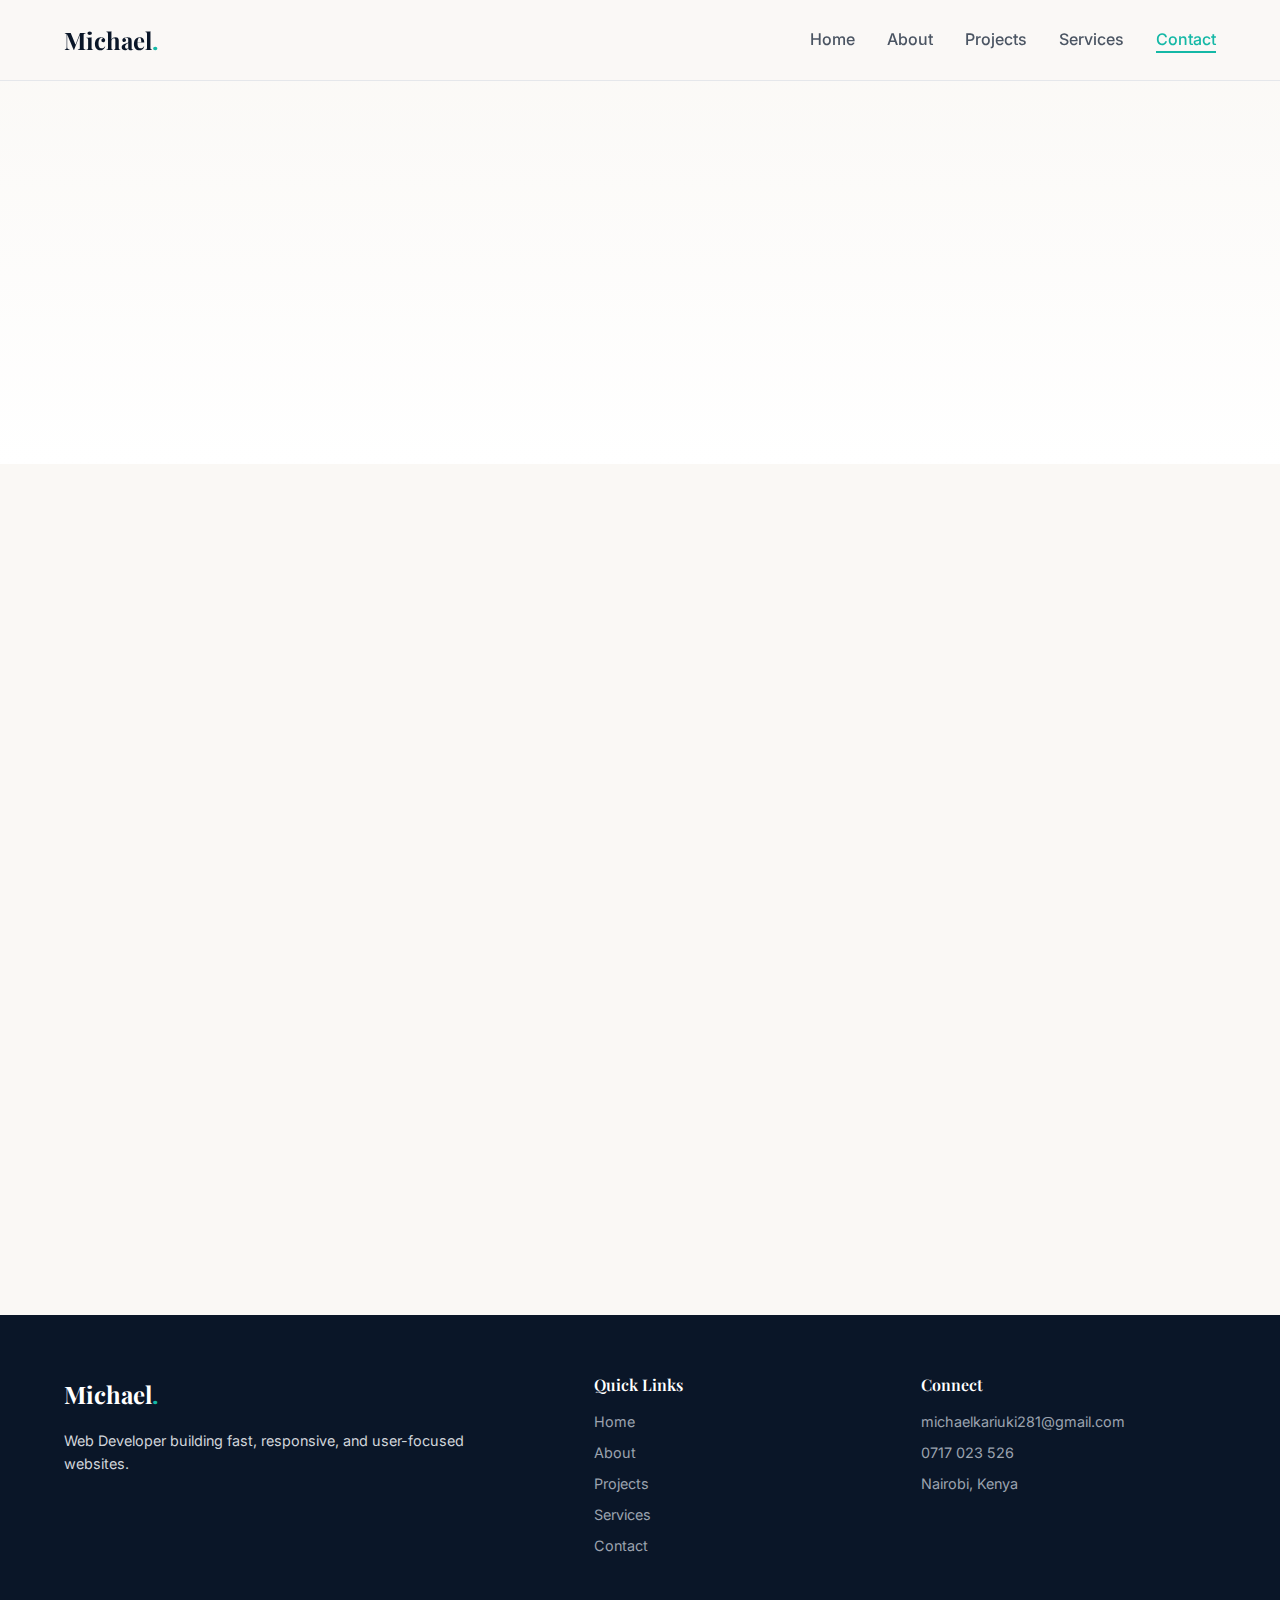
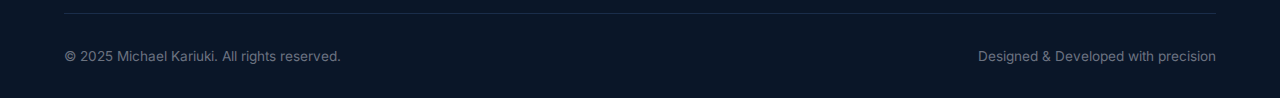
<file: standalone/contact.html>
<!DOCTYPE html>
<html lang="en">
<head>
    <meta charset="UTF-8">
    <meta name="viewport" content="width=device-width, initial-scale=1.0">
    <title>Contact - Michael Kariuki | Hire a Web Developer</title>
    <meta name="description" content="Get in touch with Michael Kariuki for web development projects. Available for freelance work and collaborations.">
    <link rel="stylesheet" href="css/style.css">
    <link rel="preconnect" href="https://fonts.googleapis.com">
    <link rel="preconnect" href="https://fonts.gstatic.com" crossorigin>
    <link href="https://fonts.googleapis.com/css2?family=Inter:wght@300;400;500;600;700&family=Playfair+Display:wght@400;500;600;700&display=swap" rel="stylesheet">
</head>
<body>
    <!-- Header -->
    <header class="header">
        <div class="container">
            <a href="index.html" class="logo">
                <span class="logo-text">Michael<span class="logo-accent">.</span></span>
            </a>
            <nav class="nav" id="nav">
                <ul class="nav-list">
                    <li><a href="index.html" class="nav-link">Home</a></li>
                    <li><a href="about.html" class="nav-link">About</a></li>
                    <li><a href="projects.html" class="nav-link">Projects</a></li>
                    <li><a href="services.html" class="nav-link">Services</a></li>
                    <li><a href="contact.html" class="nav-link active">Contact</a></li>
                </ul>
            </nav>
            <button class="nav-toggle" id="navToggle" aria-label="Toggle navigation">
                <span class="hamburger"></span>
            </button>
        </div>
    </header>

    <!-- Hero Section -->
    <section class="page-hero">
        <div class="container">
            <span class="section-label animate-fade-up">Contact</span>
            <h1 class="page-title animate-fade-up delay-1">Let's Work<br><span class="text-gradient">Together</span></h1>
            <p class="page-subtitle animate-fade-up delay-2">Have a project in mind? I'd love to hear about it. Send me a message and let's create something amazing together.</p>
        </div>
    </section>

    <!-- Contact Section -->
    <section class="section contact-section">
        <div class="container">
            <div class="contact-grid">
                <!-- Contact Info -->
                <div class="contact-info animate-fade-up">
                    <h2 class="contact-heading">Get in Touch</h2>
                    <p class="contact-text">I'm currently available for freelance projects. If you have a project that needs coding, I'm your guy.</p>
                    
                    <div class="contact-methods">
                        <div class="contact-method">
                            <div class="contact-method-icon">
                                <svg viewBox="0 0 24 24" fill="none" stroke="currentColor" stroke-width="2">
                                    <path d="M4 4h16c1.1 0 2 .9 2 2v12c0 1.1-.9 2-2 2H4c-1.1 0-2-.9-2-2V6c0-1.1.9-2 2-2z"/>
                                    <polyline points="22,6 12,13 2,6"/>
                                </svg>
                            </div>
                            <div class="contact-method-content">
                                <h3>Email</h3>
                                <a href="mailto:michaelkariuki281@gmail.com">michaelkariuki281@gmail.com</a>
                            </div>
                        </div>
                        
                        <div class="contact-method">
                            <div class="contact-method-icon">
                                <svg viewBox="0 0 24 24" fill="none" stroke="currentColor" stroke-width="2">
                                    <path d="M22 16.92v3a2 2 0 0 1-2.18 2 19.79 19.79 0 0 1-8.63-3.07 19.5 19.5 0 0 1-6-6 19.79 19.79 0 0 1-3.07-8.67A2 2 0 0 1 4.11 2h3a2 2 0 0 1 2 1.72 12.84 12.84 0 0 0 .7 2.81 2 2 0 0 1-.45 2.11L8.09 9.91a16 16 0 0 0 6 6l1.27-1.27a2 2 0 0 1 2.11-.45 12.84 12.84 0 0 0 2.81.7A2 2 0 0 1 22 16.92z"/>
                                </svg>
                            </div>
                            <div class="contact-method-content">
                                <h3>Phone</h3>
                                <a href="tel:+254717023526">0717 023 526</a>
                            </div>
                        </div>
                        
                        <div class="contact-method">
                            <div class="contact-method-icon">
                                <svg viewBox="0 0 24 24" fill="none" stroke="currentColor" stroke-width="2">
                                    <path d="M21 10c0 7-9 13-9 13s-9-6-9-13a9 9 0 0 1 18 0z"/>
                                    <circle cx="12" cy="10" r="3"/>
                                </svg>
                            </div>
                            <div class="contact-method-content">
                                <h3>Location</h3>
                                <p>Nairobi, Kenya</p>
                            </div>
                        </div>
                    </div>

                    <div class="contact-social">
                        <h3>Follow Me</h3>
                        <div class="social-links">
                            <a href="https://www.linkedin.com/in/michael-kariuki" class="social-link" target="_blank" rel="noopener noreferrer" aria-label="LinkedIn">
                                <svg viewBox="0 0 24 24" fill="currentColor"><path d="M20.447 20.452h-3.554v-5.569c0-1.328-.027-3.037-1.852-3.037-1.853 0-2.136 1.445-2.136 2.939v5.667H9.351V9h3.414v1.561h.046c.477-.9 1.637-1.85 3.37-1.85 3.601 0 4.267 2.37 4.267 5.455v6.286zM5.337 7.433c-1.144 0-2.063-.926-2.063-2.065 0-1.138.92-2.063 2.063-2.063 1.14 0 2.064.925 2.064 2.063 0 1.139-.925 2.065-2.064 2.065zm1.782 13.019H3.555V9h3.564v11.452zM22.225 0H1.771C.792 0 0 .774 0 1.729v20.542C0 23.227.792 24 1.771 24h20.451C23.2 24 24 23.227 24 22.271V1.729C24 .774 23.2 0 22.222 0h.003z"/></svg>
                            </a>
                            <a href="https://www.facebook.com/unk.wn.ne.ke?mibextid=rS40aB7S9Ucbxw6v" class="social-link" target="_blank" rel="noopener noreferrer" aria-label="Facebook">
                                <svg viewBox="0 0 24 24" fill="currentColor"><path d="M24 12.073c0-6.627-5.373-12-12-12s-12 5.373-12 12c0 5.99 4.388 10.954 10.125 11.854v-8.385H7.078v-3.47h3.047V9.43c0-3.007 1.792-4.669 4.533-4.669 1.312 0 2.686.235 2.686.235v2.953H15.83c-1.491 0-1.956.925-1.956 1.874v2.25h3.328l-.532 3.47h-2.796v8.385C19.612 23.027 24 18.062 24 12.073z"/></svg>
                            </a>
                            <a href="https://wa.me/254717023526" class="social-link" target="_blank" rel="noopener noreferrer" aria-label="WhatsApp">
                                <svg viewBox="0 0 24 24" fill="currentColor"><path d="M17.472 14.382c-.297-.149-1.758-.867-2.03-.967-.273-.099-.471-.148-.67.15-.197.297-.767.966-.94 1.164-.173.199-.347.223-.644.075-.297-.15-1.255-.463-2.39-1.475-.883-.788-1.48-1.761-1.653-2.059-.173-.297-.018-.458.13-.606.134-.133.298-.347.446-.52.149-.174.198-.298.298-.497.099-.198.05-.371-.025-.52-.075-.149-.669-1.612-.916-2.207-.242-.579-.487-.5-.669-.51-.173-.008-.371-.01-.57-.01-.198 0-.52.074-.792.372-.272.297-1.04 1.016-1.04 2.479 0 1.462 1.065 2.875 1.213 3.074.149.198 2.096 3.2 5.077 4.487.709.306 1.262.489 1.694.625.712.227 1.36.195 1.871.118.571-.085 1.758-.719 2.006-1.413.248-.694.248-1.289.173-1.413-.074-.124-.272-.198-.57-.347m-5.421 7.403h-.004a9.87 9.87 0 01-5.031-1.378l-.361-.214-3.741.982.998-3.648-.235-.374a9.86 9.86 0 01-1.51-5.26c.001-5.45 4.436-9.884 9.888-9.884 2.64 0 5.122 1.03 6.988 2.898a9.825 9.825 0 012.893 6.994c-.003 5.45-4.437 9.884-9.885 9.884m8.413-18.297A11.815 11.815 0 0012.05 0C5.495 0 .16 5.335.157 11.892c0 2.096.547 4.142 1.588 5.945L.057 24l6.305-1.654a11.882 11.882 0 005.683 1.448h.005c6.554 0 11.89-5.335 11.893-11.893a11.821 11.821 0 00-3.48-8.413z"/></svg>
                            </a>
                        </div>
                    </div>
                </div>

                <!-- Contact Form -->
                <div class="contact-form-wrapper animate-fade-up delay-1">
                    <h3 class="form-title">Send a Message</h3>
                    <form id="contactForm" class="contact-form">
                        <div class="form-row">
                            <div class="form-group">
                                <label for="name">Full Name</label>
                                <input type="text" id="name" name="name" required placeholder="John Doe">
                            </div>
                            <div class="form-group">
                                <label for="email">Email Address</label>
                                <input type="email" id="email" name="email" required placeholder="john@example.com">
                            </div>
                        </div>
                        <div class="form-group">
                            <label for="subject">Subject</label>
                            <input type="text" id="subject" name="subject" required placeholder="Project Inquiry">
                        </div>
                        <div class="form-group">
                            <label for="message">Message</label>
                            <textarea id="message" name="message" rows="6" required placeholder="Tell me about your project..." minlength="10"></textarea>
                            <p class="form-hint">Minimum 10 characters.</p>
                        </div>
                        <div class="form-buttons">
                            <button type="submit" class="btn btn-primary btn-full">
                                <svg class="btn-icon" viewBox="0 0 24 24" fill="none" stroke="currentColor" stroke-width="2">
                                    <line x1="22" y1="2" x2="11" y2="13"/>
                                    <polygon points="22 2 15 22 11 13 2 9 22 2"/>
                                </svg>
                                Send via Email
                            </button>
                            <button type="button" id="whatsappBtn" class="btn btn-whatsapp btn-full">
                                <svg class="btn-icon" viewBox="0 0 24 24" fill="currentColor"><path d="M17.472 14.382c-.297-.149-1.758-.867-2.03-.967-.273-.099-.471-.148-.67.15-.197.297-.767.966-.94 1.164-.173.199-.347.223-.644.075-.297-.15-1.255-.463-2.39-1.475-.883-.788-1.48-1.761-1.653-2.059-.173-.297-.018-.458.13-.606.134-.133.298-.347.446-.52.149-.174.198-.298.298-.497.099-.198.05-.371-.025-.52-.075-.149-.669-1.612-.916-2.207-.242-.579-.487-.5-.669-.51-.173-.008-.371-.01-.57-.01-.198 0-.52.074-.792.372-.272.297-1.04 1.016-1.04 2.479 0 1.462 1.065 2.875 1.213 3.074.149.198 2.096 3.2 5.077 4.487.709.306 1.262.489 1.694.625.712.227 1.36.195 1.871.118.571-.085 1.758-.719 2.006-1.413.248-.694.248-1.289.173-1.413-.074-.124-.272-.198-.57-.347m-5.421 7.403h-.004a9.87 9.87 0 01-5.031-1.378l-.361-.214-3.741.982.998-3.648-.235-.374a9.86 9.86 0 01-1.51-5.26c.001-5.45 4.436-9.884 9.888-9.884 2.64 0 5.122 1.03 6.988 2.898a9.825 9.825 0 012.893 6.994c-.003 5.45-4.437 9.884-9.885 9.884m8.413-18.297A11.815 11.815 0 0012.05 0C5.495 0 .16 5.335.157 11.892c0 2.096.547 4.142 1.588 5.945L.057 24l6.305-1.654a11.882 11.882 0 005.683 1.448h.005c6.554 0 11.89-5.335 11.893-11.893a11.821 11.821 0 00-3.48-8.413z"/></svg>
                                Send via WhatsApp
                            </button>
                        </div>
                    </form>
                </div>
            </div>
        </div>
    </section>

    <!-- Footer -->
    <footer class="footer">
        <div class="container">
            <div class="footer-content">
                <div class="footer-brand">
                    <a href="index.html" class="logo">
                        <span class="logo-text">Michael<span class="logo-accent">.</span></span>
                    </a>
                    <p class="footer-tagline">Web Developer building fast, responsive, and user-focused websites.</p>
                </div>
                <div class="footer-links">
                    <div class="footer-column">
                        <h4 class="footer-heading">Quick Links</h4>
                        <ul class="footer-nav">
                            <li><a href="index.html">Home</a></li>
                            <li><a href="about.html">About</a></li>
                            <li><a href="projects.html">Projects</a></li>
                            <li><a href="services.html">Services</a></li>
                            <li><a href="contact.html">Contact</a></li>
                        </ul>
                    </div>
                    <div class="footer-column">
                        <h4 class="footer-heading">Connect</h4>
                        <ul class="footer-nav">
                            <li><a href="mailto:michaelkariuki281@gmail.com">michaelkariuki281@gmail.com</a></li>
                            <li><a href="tel:+254717023526">0717 023 526</a></li>
                            <li>Nairobi, Kenya</li>
                        </ul>
                    </div>
                </div>
            </div>
            <div class="footer-bottom">
                <p>&copy; 2025 Michael Kariuki. All rights reserved.</p>
                <p>Designed & Developed with precision</p>
            </div>
        </div>
    </footer>

    <script src="js/script.js"></script>
</body>
</html>
</file>
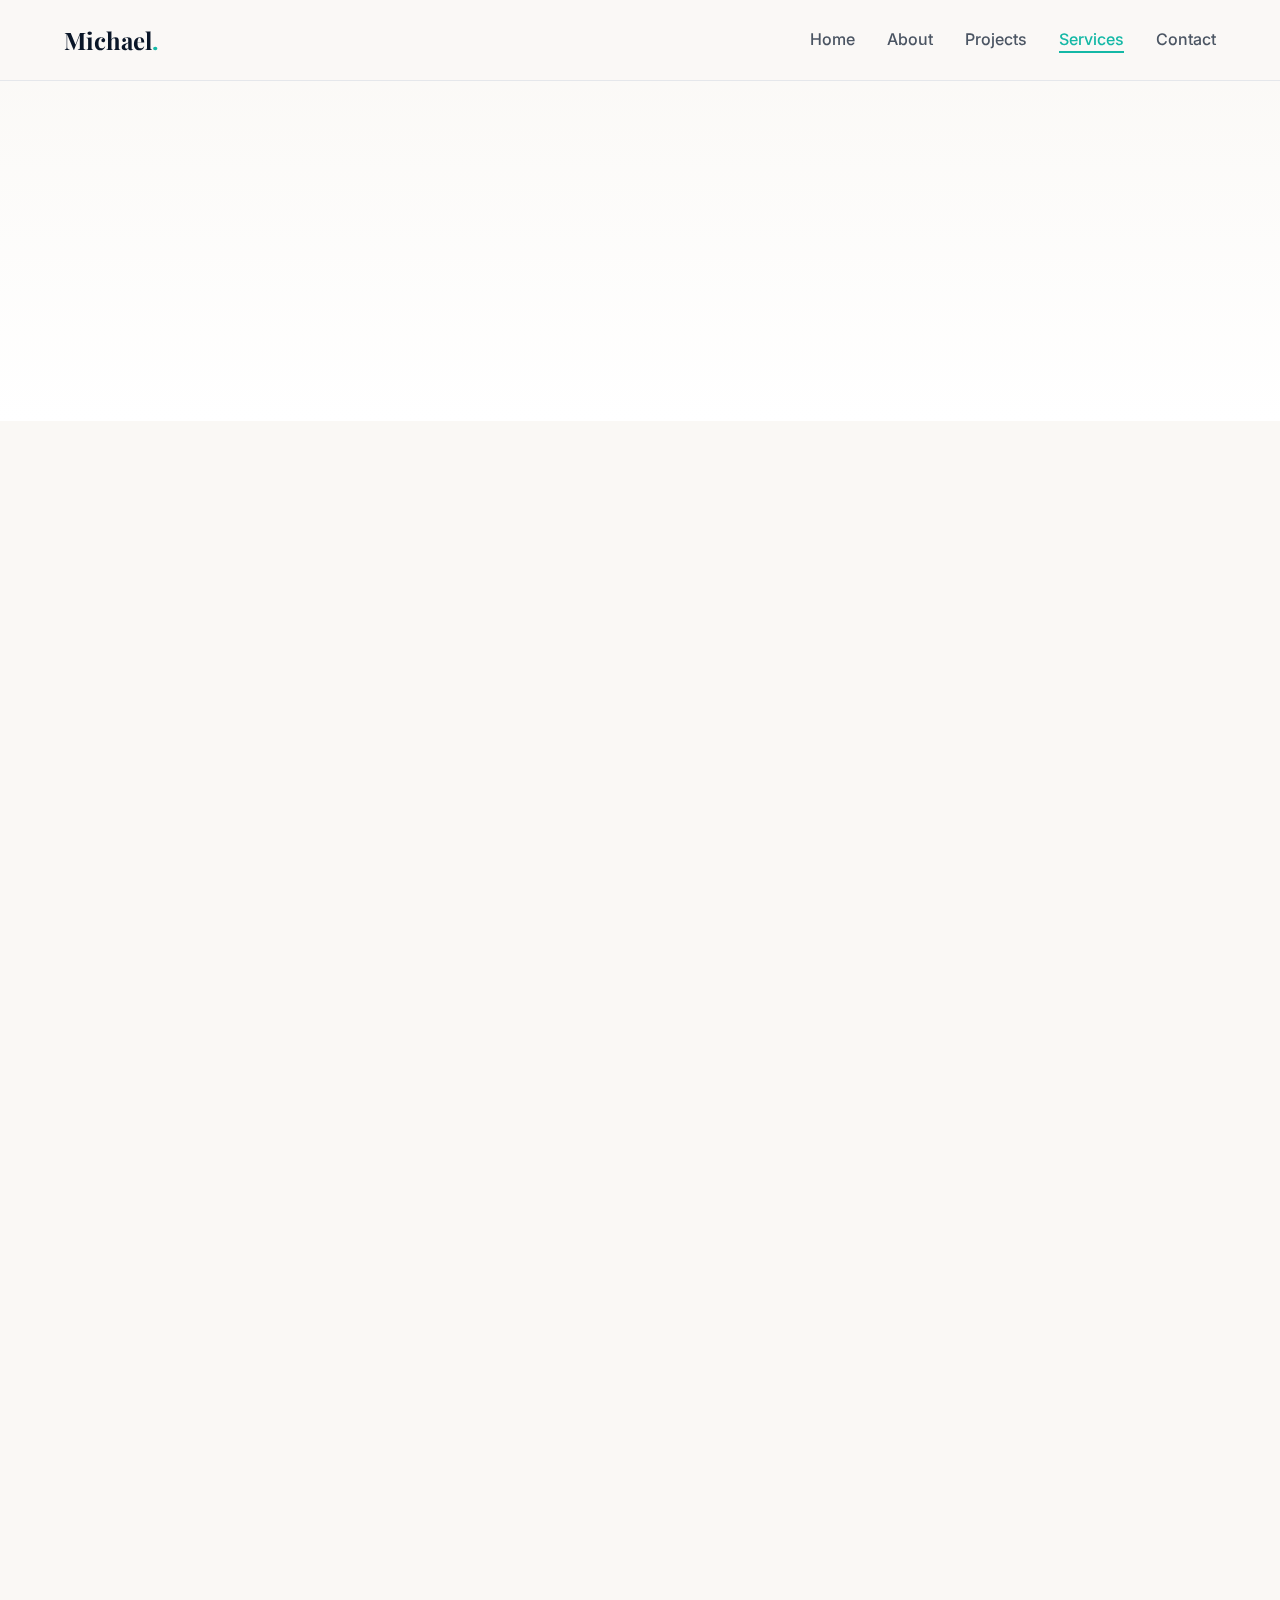
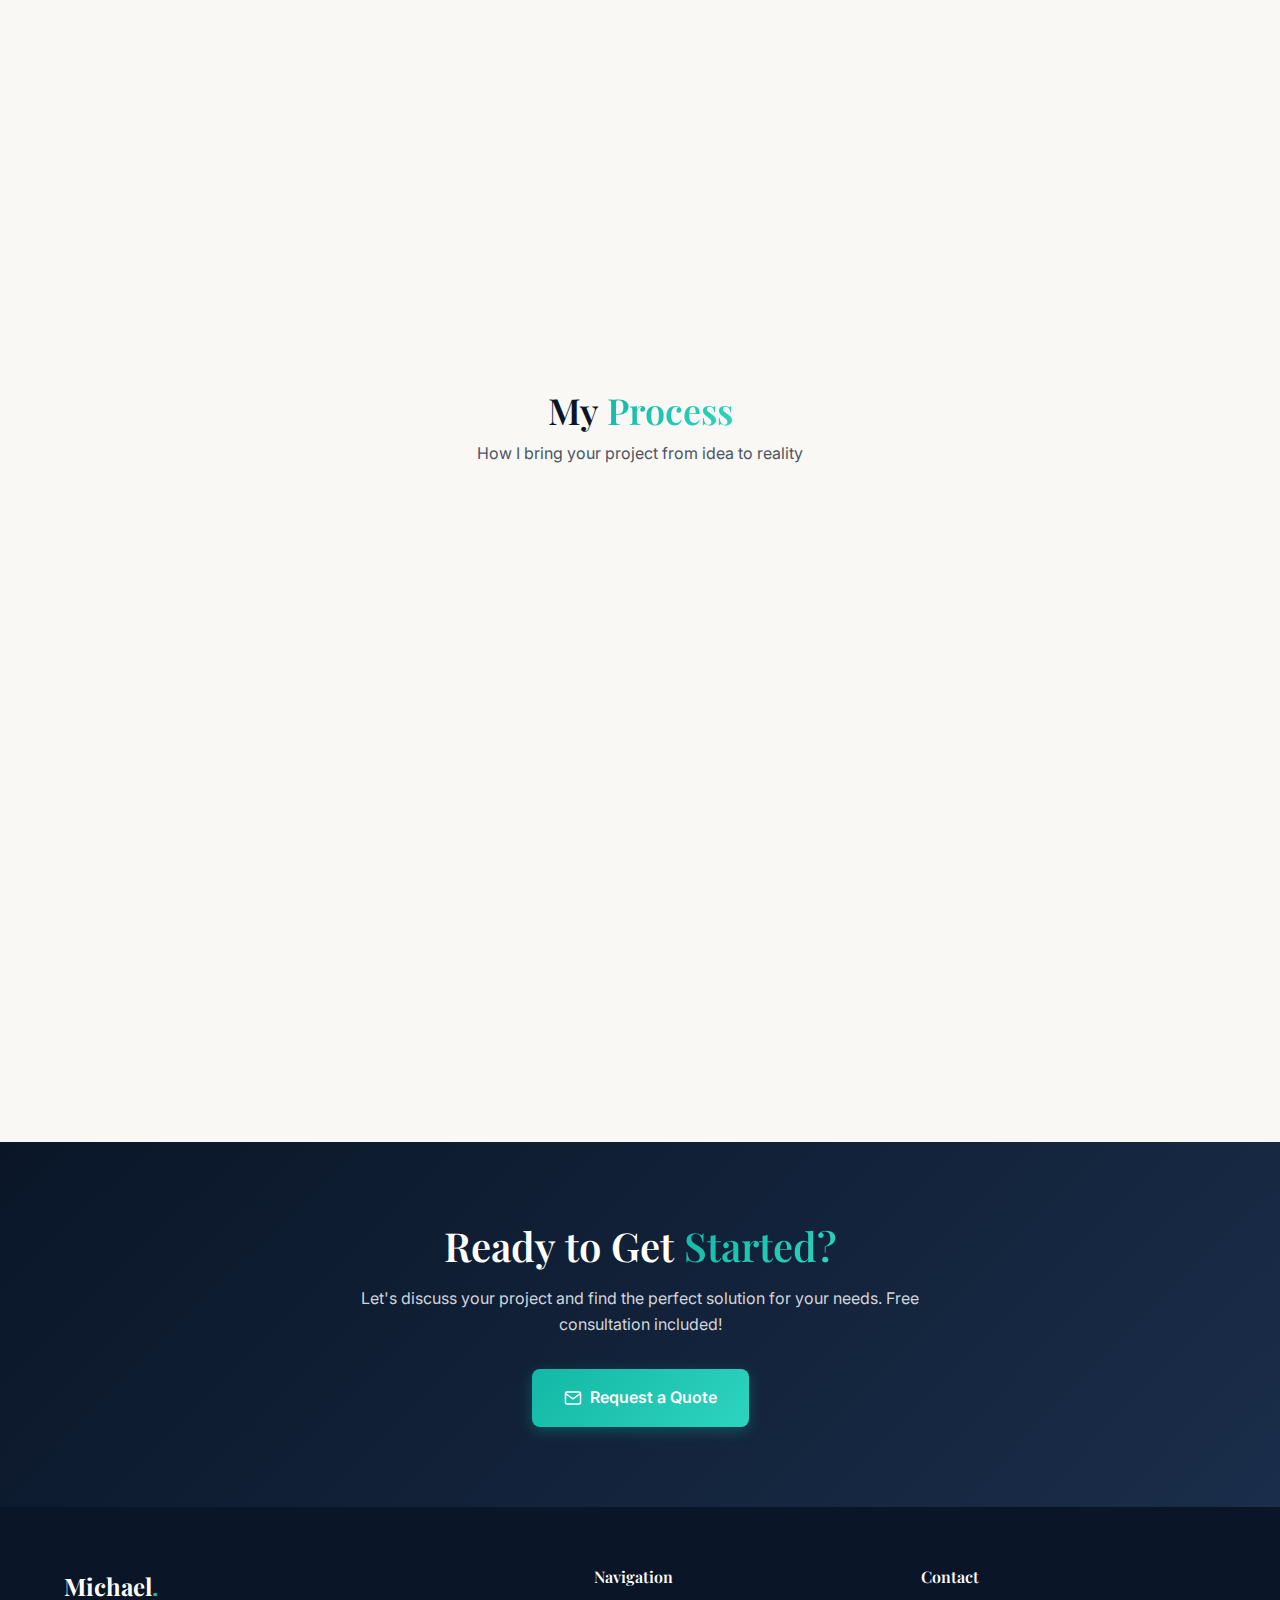
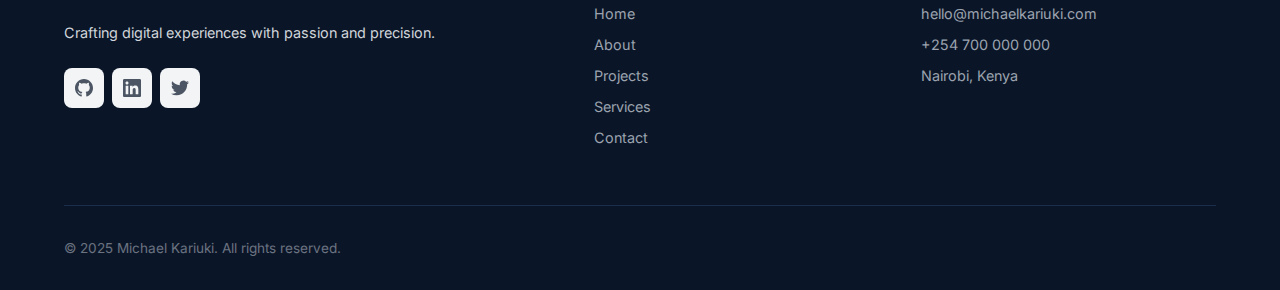
<file: standalone/services.html>
<!DOCTYPE html>
<html lang="en">
<head>
    <meta charset="UTF-8">
    <meta name="viewport" content="width=device-width, initial-scale=1.0">
    <title>Services | Michael Kariuki - Web Developer</title>
    <meta name="description" content="Professional web development services including custom websites, responsive design, and SEO optimization by Michael Kariuki.">
    <link rel="stylesheet" href="css/style.css">
    <link rel="preconnect" href="https://fonts.googleapis.com">
    <link rel="preconnect" href="https://fonts.gstatic.com" crossorigin>
    <link href="https://fonts.googleapis.com/css2?family=Inter:wght@300;400;500;600;700&family=Playfair+Display:wght@400;500;600;700&display=swap" rel="stylesheet">
</head>
<body>
    <!-- Header -->
    <header class="header">
        <div class="container">
            <a href="index.html" class="logo">
                <span class="logo-text">Michael<span class="logo-accent">.</span></span>
            </a>
            <nav class="nav" id="nav">
                <ul class="nav-list">
                    <li><a href="index.html" class="nav-link">Home</a></li>
                    <li><a href="about.html" class="nav-link">About</a></li>
                    <li><a href="projects.html" class="nav-link">Projects</a></li>
                    <li><a href="services.html" class="nav-link active">Services</a></li>
                    <li><a href="contact.html" class="nav-link">Contact</a></li>
                </ul>
            </nav>
            <button class="nav-toggle" id="navToggle" aria-label="Toggle navigation">
                <span class="hamburger"></span>
            </button>
        </div>
    </header>

    <!-- Hero Section -->
    <section class="page-hero">
        <div class="container">
            <h1 class="page-title animate-fade-up">My <span class="text-gradient">Services</span></h1>
            <p class="page-subtitle animate-fade-up delay-1">Professional web development solutions tailored to your needs</p>
            <a href="contact.html" class="btn btn-primary animate-fade-up delay-2">Get a Free Quote</a>
        </div>
    </section>

    <!-- Services Grid -->
    <section class="section services-section">
        <div class="container">
            <div class="services-detailed-grid">
                <!-- Service 1 -->
                <div class="service-detailed-card animate-fade-up">
                    <div class="service-card-header">
                        <div class="service-icon-large">
                            <svg viewBox="0 0 24 24" fill="none" stroke="currentColor" stroke-width="2">
                                <rect x="2" y="3" width="20" height="14" rx="2" ry="2"/>
                                <line x1="8" y1="21" x2="16" y2="21"/>
                                <line x1="12" y1="17" x2="12" y2="21"/>
                            </svg>
                        </div>
                        <h3 class="service-card-title">Custom Website Development</h3>
                        <p class="service-card-price">From <span>Ks 50,000</span></p>
                    </div>
                    <p class="service-card-description">Bespoke websites built from scratch to match your brand identity and business goals. Clean, semantic code that's easy to maintain.</p>
                    <ul class="service-features">
                        <li>
                            <svg viewBox="0 0 24 24" fill="none" stroke="currentColor" stroke-width="2"><polyline points="20 6 9 17 4 12"/></svg>
                            Custom design & development
                        </li>
                        <li>
                            <svg viewBox="0 0 24 24" fill="none" stroke="currentColor" stroke-width="2"><polyline points="20 6 9 17 4 12"/></svg>
                            Mobile-first approach
                        </li>
                        <li>
                            <svg viewBox="0 0 24 24" fill="none" stroke="currentColor" stroke-width="2"><polyline points="20 6 9 17 4 12"/></svg>
                            SEO optimized structure
                        </li>
                        <li>
                            <svg viewBox="0 0 24 24" fill="none" stroke="currentColor" stroke-width="2"><polyline points="20 6 9 17 4 12"/></svg>
                            Cross-browser compatibility
                        </li>
                        <li>
                            <svg viewBox="0 0 24 24" fill="none" stroke="currentColor" stroke-width="2"><polyline points="20 6 9 17 4 12"/></svg>
                            Fast loading speeds
                        </li>
                    </ul>
                    <a href="contact.html" class="btn btn-outline btn-full">Get Started</a>
                </div>

                <!-- Service 2 -->
                <div class="service-detailed-card animate-fade-up delay-1">
                    <div class="service-card-header">
                        <div class="service-icon-large">
                            <svg viewBox="0 0 24 24" fill="none" stroke="currentColor" stroke-width="2">
                                <rect x="5" y="2" width="14" height="20" rx="2" ry="2"/>
                                <line x1="12" y1="18" x2="12.01" y2="18"/>
                            </svg>
                        </div>
                        <h3 class="service-card-title">Responsive Web Design</h3>
                        <p class="service-card-price">From <span>Ks 30,000</span></p>
                    </div>
                    <p class="service-card-description">Transform existing websites into fully responsive experiences that work flawlessly on all devices and screen sizes.</p>
                    <ul class="service-features">
                        <li>
                            <svg viewBox="0 0 24 24" fill="none" stroke="currentColor" stroke-width="2"><polyline points="20 6 9 17 4 12"/></svg>
                            Mobile-first design
                        </li>
                        <li>
                            <svg viewBox="0 0 24 24" fill="none" stroke="currentColor" stroke-width="2"><polyline points="20 6 9 17 4 12"/></svg>
                            Tablet optimization
                        </li>
                        <li>
                            <svg viewBox="0 0 24 24" fill="none" stroke="currentColor" stroke-width="2"><polyline points="20 6 9 17 4 12"/></svg>
                            Flexible grid layouts
                        </li>
                        <li>
                            <svg viewBox="0 0 24 24" fill="none" stroke="currentColor" stroke-width="2"><polyline points="20 6 9 17 4 12"/></svg>
                            Touch-friendly navigation
                        </li>
                        <li>
                            <svg viewBox="0 0 24 24" fill="none" stroke="currentColor" stroke-width="2"><polyline points="20 6 9 17 4 12"/></svg>
                            Performance optimization
                        </li>
                    </ul>
                    <a href="contact.html" class="btn btn-outline btn-full">Get Started</a>
                </div>

                <!-- Service 3 -->
                <div class="service-detailed-card animate-fade-up delay-2">
                    <div class="service-card-header">
                        <div class="service-icon-large">
                            <svg viewBox="0 0 24 24" fill="none" stroke="currentColor" stroke-width="2">
                                <circle cx="12" cy="12" r="10"/>
                                <line x1="2" y1="12" x2="22" y2="12"/>
                                <path d="M12 2a15.3 15.3 0 0 1 4 10 15.3 15.3 0 0 1-4 10 15.3 15.3 0 0 1-4-10 15.3 15.3 0 0 1 4-10z"/>
                            </svg>
                        </div>
                        <h3 class="service-card-title">SEO Optimization</h3>
                        <p class="service-card-price">From <span>Ks 20,000</span></p>
                    </div>
                    <p class="service-card-description">Improve your website's visibility in search engines with technical SEO, content optimization, and performance enhancements.</p>
                    <ul class="service-features">
                        <li>
                            <svg viewBox="0 0 24 24" fill="none" stroke="currentColor" stroke-width="2"><polyline points="20 6 9 17 4 12"/></svg>
                            Technical SEO audit
                        </li>
                        <li>
                            <svg viewBox="0 0 24 24" fill="none" stroke="currentColor" stroke-width="2"><polyline points="20 6 9 17 4 12"/></svg>
                            Meta tags optimization
                        </li>
                        <li>
                            <svg viewBox="0 0 24 24" fill="none" stroke="currentColor" stroke-width="2"><polyline points="20 6 9 17 4 12"/></svg>
                            Page speed improvement
                        </li>
                        <li>
                            <svg viewBox="0 0 24 24" fill="none" stroke="currentColor" stroke-width="2"><polyline points="20 6 9 17 4 12"/></svg>
                            Schema markup
                        </li>
                        <li>
                            <svg viewBox="0 0 24 24" fill="none" stroke="currentColor" stroke-width="2"><polyline points="20 6 9 17 4 12"/></svg>
                            Analytics setup
                        </li>
                    </ul>
                    <a href="contact.html" class="btn btn-outline btn-full">Get Started</a>
                </div>

                <!-- Service 4 -->
                <div class="service-detailed-card animate-fade-up delay-3">
                    <div class="service-card-header">
                        <div class="service-icon-large">
                            <svg viewBox="0 0 24 24" fill="none" stroke="currentColor" stroke-width="2">
                                <path d="M14.7 6.3a1 1 0 0 0 0 1.4l1.6 1.6a1 1 0 0 0 1.4 0l3.77-3.77a6 6 0 0 1-7.94 7.94l-6.91 6.91a2.12 2.12 0 0 1-3-3l6.91-6.91a6 6 0 0 1 7.94-7.94l-3.76 3.76z"/>
                            </svg>
                        </div>
                        <h3 class="service-card-title">Website Maintenance</h3>
                        <p class="service-card-price">From <span>Ks 10,000/mo</span></p>
                    </div>
                    <p class="service-card-description">Keep your website running smoothly with regular updates, security patches, backups, and performance monitoring.</p>
                    <ul class="service-features">
                        <li>
                            <svg viewBox="0 0 24 24" fill="none" stroke="currentColor" stroke-width="2"><polyline points="20 6 9 17 4 12"/></svg>
                            Regular backups
                        </li>
                        <li>
                            <svg viewBox="0 0 24 24" fill="none" stroke="currentColor" stroke-width="2"><polyline points="20 6 9 17 4 12"/></svg>
                            Security monitoring
                        </li>
                        <li>
                            <svg viewBox="0 0 24 24" fill="none" stroke="currentColor" stroke-width="2"><polyline points="20 6 9 17 4 12"/></svg>
                            Content updates
                        </li>
                        <li>
                            <svg viewBox="0 0 24 24" fill="none" stroke="currentColor" stroke-width="2"><polyline points="20 6 9 17 4 12"/></svg>
                            Bug fixes
                        </li>
                        <li>
                            <svg viewBox="0 0 24 24" fill="none" stroke="currentColor" stroke-width="2"><polyline points="20 6 9 17 4 12"/></svg>
                            Performance reports
                        </li>
                    </ul>
                    <a href="contact.html" class="btn btn-outline btn-full">Get Started</a>
                </div>

                <!-- Service 5 -->
                <div class="service-detailed-card animate-fade-up delay-4">
                    <div class="service-card-header">
                        <div class="service-icon-large">
                            <svg viewBox="0 0 24 24" fill="none" stroke="currentColor" stroke-width="2">
                                <polygon points="12 2 2 7 12 12 22 7 12 2"/>
                                <polyline points="2 17 12 22 22 17"/>
                                <polyline points="2 12 12 17 22 12"/>
                            </svg>
                        </div>
                        <h3 class="service-card-title">Landing Page Design</h3>
                        <p class="service-card-price">From <span>Ks 25,000</span></p>
                    </div>
                    <p class="service-card-description">High-converting landing pages designed to capture leads and drive action with compelling copy and strategic layouts.</p>
                    <ul class="service-features">
                        <li>
                            <svg viewBox="0 0 24 24" fill="none" stroke="currentColor" stroke-width="2"><polyline points="20 6 9 17 4 12"/></svg>
                            Conversion-focused design
                        </li>
                        <li>
                            <svg viewBox="0 0 24 24" fill="none" stroke="currentColor" stroke-width="2"><polyline points="20 6 9 17 4 12"/></svg>
                            A/B testing ready
                        </li>
                        <li>
                            <svg viewBox="0 0 24 24" fill="none" stroke="currentColor" stroke-width="2"><polyline points="20 6 9 17 4 12"/></svg>
                            Lead capture forms
                        </li>
                        <li>
                            <svg viewBox="0 0 24 24" fill="none" stroke="currentColor" stroke-width="2"><polyline points="20 6 9 17 4 12"/></svg>
                            Analytics integration
                        </li>
                        <li>
                            <svg viewBox="0 0 24 24" fill="none" stroke="currentColor" stroke-width="2"><polyline points="20 6 9 17 4 12"/></svg>
                            Mobile optimized
                        </li>
                    </ul>
                    <a href="contact.html" class="btn btn-outline btn-full">Get Started</a>
                </div>

                <!-- Service 6 -->
                <div class="service-detailed-card animate-fade-up delay-5">
                    <div class="service-card-header">
                        <div class="service-icon-large">
                            <svg viewBox="0 0 24 24" fill="none" stroke="currentColor" stroke-width="2">
                                <path d="M21 16V8a2 2 0 0 0-1-1.73l-7-4a2 2 0 0 0-2 0l-7 4A2 2 0 0 0 3 8v8a2 2 0 0 0 1 1.73l7 4a2 2 0 0 0 2 0l7-4A2 2 0 0 0 21 16z"/>
                                <polyline points="3.27 6.96 12 12.01 20.73 6.96"/>
                                <line x1="12" y1="22.08" x2="12" y2="12"/>
                            </svg>
                        </div>
                        <h3 class="service-card-title">E-commerce Solutions</h3>
                        <p class="service-card-price">From <span>Ks 80,000</span></p>
                    </div>
                    <p class="service-card-description">Complete online store solutions with product catalogs, shopping carts, and secure payment gateway integration.</p>
                    <ul class="service-features">
                        <li>
                            <svg viewBox="0 0 24 24" fill="none" stroke="currentColor" stroke-width="2"><polyline points="20 6 9 17 4 12"/></svg>
                            Product catalog
                        </li>
                        <li>
                            <svg viewBox="0 0 24 24" fill="none" stroke="currentColor" stroke-width="2"><polyline points="20 6 9 17 4 12"/></svg>
                            Shopping cart
                        </li>
                        <li>
                            <svg viewBox="0 0 24 24" fill="none" stroke="currentColor" stroke-width="2"><polyline points="20 6 9 17 4 12"/></svg>
                            Payment integration
                        </li>
                        <li>
                            <svg viewBox="0 0 24 24" fill="none" stroke="currentColor" stroke-width="2"><polyline points="20 6 9 17 4 12"/></svg>
                            Order management
                        </li>
                        <li>
                            <svg viewBox="0 0 24 24" fill="none" stroke="currentColor" stroke-width="2"><polyline points="20 6 9 17 4 12"/></svg>
                            Inventory tracking
                        </li>
                    </ul>
                    <a href="contact.html" class="btn btn-outline btn-full">Get Started</a>
                </div>
            </div>
        </div>
    </section>

    <!-- Process Section -->
    <section class="section process-section">
        <div class="container">
            <div class="section-header centered">
                <h2 class="section-title">My <span class="text-gradient">Process</span></h2>
                <p class="section-subtitle">How I bring your project from idea to reality</p>
            </div>
            <div class="process-grid">
                <div class="process-step animate-fade-up">
                    <div class="process-number">01</div>
                    <h3 class="process-title">Discovery</h3>
                    <p class="process-description">We discuss your goals, target audience, and vision for the project. I ask questions to fully understand your needs.</p>
                </div>
                <div class="process-step animate-fade-up delay-1">
                    <div class="process-number">02</div>
                    <h3 class="process-title">Planning</h3>
                    <p class="process-description">I create a detailed project plan including sitemap, wireframes, and timeline. You'll know exactly what to expect.</p>
                </div>
                <div class="process-step animate-fade-up delay-2">
                    <div class="process-number">03</div>
                    <h3 class="process-title">Design</h3>
                    <p class="process-description">I craft beautiful mockups that reflect your brand. We iterate until you're completely satisfied with the design.</p>
                </div>
                <div class="process-step animate-fade-up delay-3">
                    <div class="process-number">04</div>
                    <h3 class="process-title">Development</h3>
                    <p class="process-description">I build your website with clean, efficient code. Regular updates keep you informed of progress throughout.</p>
                </div>
                <div class="process-step animate-fade-up delay-4">
                    <div class="process-number">05</div>
                    <h3 class="process-title">Testing</h3>
                    <p class="process-description">Rigorous testing across devices and browsers ensures everything works perfectly before launch.</p>
                </div>
                <div class="process-step animate-fade-up delay-5">
                    <div class="process-number">06</div>
                    <h3 class="process-title">Launch</h3>
                    <p class="process-description">Your website goes live! I provide training and documentation so you can manage your new site with confidence.</p>
                </div>
            </div>
        </div>
    </section>

    <!-- CTA Section -->
    <section class="section cta-section">
        <div class="container">
            <div class="cta-content">
                <h2 class="cta-title">Ready to Get <span class="text-gradient">Started?</span></h2>
                <p class="cta-text">Let's discuss your project and find the perfect solution for your needs. Free consultation included!</p>
                <div class="cta-buttons">
                    <a href="contact.html" class="btn btn-primary btn-lg">
                        <svg class="btn-icon" viewBox="0 0 24 24" fill="none" stroke="currentColor" stroke-width="2">
                            <path d="M4 4h16c1.1 0 2 .9 2 2v12c0 1.1-.9 2-2 2H4c-1.1 0-2-.9-2-2V6c0-1.1.9-2 2-2z"/>
                            <polyline points="22,6 12,13 2,6"/>
                        </svg>
                        Request a Quote
                    </a>
                </div>
            </div>
        </div>
    </section>

    <!-- Footer -->
    <footer class="footer">
        <div class="container">
            <div class="footer-content">
                <div class="footer-brand">
                    <a href="index.html" class="logo">
                        <span class="logo-text">Michael<span class="logo-accent">.</span></span>
                    </a>
                    <p class="footer-tagline">Crafting digital experiences with passion and precision.</p>
                    <div class="social-links">
                        <a href="https://github.com/michaelkariuki" class="social-link" target="_blank" rel="noopener noreferrer" aria-label="GitHub">
                            <svg viewBox="0 0 24 24" fill="currentColor"><path d="M12 0c-6.626 0-12 5.373-12 12 0 5.302 3.438 9.8 8.207 11.387.599.111.793-.261.793-.577v-2.234c-3.338.726-4.033-1.416-4.033-1.416-.546-1.387-1.333-1.756-1.333-1.756-1.089-.745.083-.729.083-.729 1.205.084 1.839 1.237 1.839 1.237 1.07 1.834 2.807 1.304 3.492.997.107-.775.418-1.305.762-1.604-2.665-.305-5.467-1.334-5.467-5.931 0-1.311.469-2.381 1.236-3.221-.124-.303-.535-1.524.117-3.176 0 0 1.008-.322 3.301 1.23.957-.266 1.983-.399 3.003-.404 1.02.005 2.047.138 3.006.404 2.291-1.552 3.297-1.23 3.297-1.23.653 1.653.242 2.874.118 3.176.77.84 1.235 1.911 1.235 3.221 0 4.609-2.807 5.624-5.479 5.921.43.372.823 1.102.823 2.222v3.293c0 .319.192.694.801.576 4.765-1.589 8.199-6.086 8.199-11.386 0-6.627-5.373-12-12-12z"/></svg>
                        </a>
                        <a href="https://linkedin.com/in/michaelkariuki" class="social-link" target="_blank" rel="noopener noreferrer" aria-label="LinkedIn">
                            <svg viewBox="0 0 24 24" fill="currentColor"><path d="M20.447 20.452h-3.554v-5.569c0-1.328-.027-3.037-1.852-3.037-1.853 0-2.136 1.445-2.136 2.939v5.667H9.351V9h3.414v1.561h.046c.477-.9 1.637-1.85 3.37-1.85 3.601 0 4.267 2.37 4.267 5.455v6.286zM5.337 7.433c-1.144 0-2.063-.926-2.063-2.065 0-1.138.92-2.063 2.063-2.063 1.14 0 2.064.925 2.064 2.063 0 1.139-.925 2.065-2.064 2.065zm1.782 13.019H3.555V9h3.564v11.452zM22.225 0H1.771C.792 0 0 .774 0 1.729v20.542C0 23.227.792 24 1.771 24h20.451C23.2 24 24 23.227 24 22.271V1.729C24 .774 23.2 0 22.222 0h.003z"/></svg>
                        </a>
                        <a href="https://twitter.com/michaelkariuki" class="social-link" target="_blank" rel="noopener noreferrer" aria-label="Twitter">
                            <svg viewBox="0 0 24 24" fill="currentColor"><path d="M23.953 4.57a10 10 0 01-2.825.775 4.958 4.958 0 002.163-2.723c-.951.555-2.005.959-3.127 1.184a4.92 4.92 0 00-8.384 4.482C7.69 8.095 4.067 6.13 1.64 3.162a4.822 4.822 0 00-.666 2.475c0 1.71.87 3.213 2.188 4.096a4.904 4.904 0 01-2.228-.616v.06a4.923 4.923 0 003.946 4.827 4.996 4.996 0 01-2.212.085 4.936 4.936 0 004.604 3.417 9.867 9.867 0 01-6.102 2.105c-.39 0-.779-.023-1.17-.067a13.995 13.995 0 007.557 2.209c9.053 0 13.998-7.496 13.998-13.985 0-.21 0-.42-.015-.63A9.935 9.935 0 0024 4.59z"/></svg>
                        </a>
                    </div>
                </div>
                <div class="footer-links">
                    <div class="footer-column">
                        <h4 class="footer-heading">Navigation</h4>
                        <ul class="footer-nav">
                            <li><a href="index.html">Home</a></li>
                            <li><a href="about.html">About</a></li>
                            <li><a href="projects.html">Projects</a></li>
                            <li><a href="services.html">Services</a></li>
                            <li><a href="contact.html">Contact</a></li>
                        </ul>
                    </div>
                    <div class="footer-column">
                        <h4 class="footer-heading">Contact</h4>
                        <ul class="footer-nav">
                            <li><a href="mailto:hello@michaelkariuki.com">hello@michaelkariuki.com</a></li>
                            <li><a href="tel:+254700000000">+254 700 000 000</a></li>
                            <li>Nairobi, Kenya</li>
                        </ul>
                    </div>
                </div>
            </div>
            <div class="footer-bottom">
                <p>&copy; 2025 Michael Kariuki. All rights reserved.</p>
            </div>
        </div>
    </footer>

    <script src="js/script.js"></script>
</body>
</html>
</file>
<file: standalone/css/style.css>
/* =========================================
   Michael Kariuki Portfolio - Stylesheet
   ========================================= */

/* CSS Variables */
:root {
    /* Colors */
    --navy: #0a1628;
    --navy-light: #1a2d4a;
    --teal: #14b8a6;
    --teal-light: #2dd4bf;
    --cream: #faf8f5;
    --white: #ffffff;
    --gray-100: #f3f4f6;
    --gray-200: #e5e7eb;
    --gray-300: #d1d5db;
    --gray-400: #9ca3af;
    --gray-500: #6b7280;
    --gray-600: #4b5563;
    --gray-700: #374151;
    --gray-800: #1f2937;
    --gray-900: #111827;
    
    /* Typography */
    --font-sans: 'Inter', system-ui, -apple-system, sans-serif;
    --font-display: 'Playfair Display', Georgia, serif;
    
    /* Spacing */
    --spacing-xs: 0.25rem;
    --spacing-sm: 0.5rem;
    --spacing-md: 1rem;
    --spacing-lg: 1.5rem;
    --spacing-xl: 2rem;
    --spacing-2xl: 3rem;
    --spacing-3xl: 4rem;
    
    /* Border Radius */
    --radius-sm: 0.25rem;
    --radius-md: 0.5rem;
    --radius-lg: 1rem;
    --radius-xl: 1.5rem;
    --radius-full: 9999px;
    
    /* Shadows */
    --shadow-sm: 0 1px 2px rgba(0, 0, 0, 0.05);
    --shadow-md: 0 4px 6px -1px rgba(0, 0, 0, 0.1);
    --shadow-lg: 0 10px 15px -3px rgba(0, 0, 0, 0.1);
    --shadow-xl: 0 20px 25px -5px rgba(0, 0, 0, 0.1);
    
    /* Transitions */
    --transition-fast: 150ms ease;
    --transition-normal: 300ms ease;
    --transition-slow: 500ms ease;
}

/* Reset & Base Styles */
*, *::before, *::after {
    margin: 0;
    padding: 0;
    box-sizing: border-box;
}

html {
    scroll-behavior: smooth;
}

body {
    font-family: var(--font-sans);
    font-size: 1rem;
    line-height: 1.6;
    color: var(--gray-800);
    background-color: var(--cream);
    -webkit-font-smoothing: antialiased;
    -moz-osx-font-smoothing: grayscale;
}

h1, h2, h3, h4, h5, h6 {
    font-family: var(--font-display);
    font-weight: 600;
    line-height: 1.2;
    color: var(--navy);
}

a {
    color: inherit;
    text-decoration: none;
}

img {
    max-width: 100%;
    height: auto;
    display: block;
}

ul {
    list-style: none;
}

/* Container */
.container {
    width: 100%;
    max-width: 1200px;
    margin: 0 auto;
    padding: 0 var(--spacing-lg);
}

/* Utility Classes */
.text-center { text-align: center; }

.text-gradient {
    background: linear-gradient(135deg, var(--teal), var(--teal-light));
    -webkit-background-clip: text;
    -webkit-text-fill-color: transparent;
    background-clip: text;
}

/* Animations */
@keyframes fadeUp {
    from {
        opacity: 0;
        transform: translateY(20px);
    }
    to {
        opacity: 1;
        transform: translateY(0);
    }
}

@keyframes fadeIn {
    from { opacity: 0; }
    to { opacity: 1; }
}

.animate-fade-up {
    animation: fadeUp 0.6s ease-out forwards;
    opacity: 0;
}

.delay-1 { animation-delay: 0.1s; }
.delay-2 { animation-delay: 0.2s; }
.delay-3 { animation-delay: 0.3s; }
.delay-4 { animation-delay: 0.4s; }
.delay-5 { animation-delay: 0.5s; }

/* =========================================
   Header & Navigation
   ========================================= */
.header {
    position: fixed;
    top: 0;
    left: 0;
    right: 0;
    z-index: 1000;
    background: rgba(250, 248, 245, 0.95);
    backdrop-filter: blur(10px);
    border-bottom: 1px solid var(--gray-200);
    transition: var(--transition-normal);
}

.header .container {
    display: flex;
    align-items: center;
    justify-content: space-between;
    height: 80px;
}

.logo {
    font-family: var(--font-display);
    font-size: 1.5rem;
    font-weight: 700;
}

.logo-text {
    color: var(--navy);
}

.logo-accent {
    color: var(--teal);
}

.nav-list {
    display: flex;
    gap: var(--spacing-xl);
}

.nav-link {
    font-weight: 500;
    color: var(--gray-600);
    transition: var(--transition-fast);
    position: relative;
}

.nav-link:hover,
.nav-link.active {
    color: var(--teal);
}

.nav-link::after {
    content: '';
    position: absolute;
    bottom: -4px;
    left: 0;
    width: 0;
    height: 2px;
    background: var(--teal);
    transition: var(--transition-fast);
}

.nav-link:hover::after,
.nav-link.active::after {
    width: 100%;
}

.nav-toggle {
    display: none;
    flex-direction: column;
    gap: 5px;
    background: none;
    border: none;
    cursor: pointer;
    padding: 5px;
}

.hamburger,
.hamburger::before,
.hamburger::after {
    display: block;
    width: 25px;
    height: 2px;
    background: var(--navy);
    transition: var(--transition-fast);
}

.hamburger {
    position: relative;
}

.hamburger::before,
.hamburger::after {
    content: '';
    position: absolute;
}

.hamburger::before { top: -8px; }
.hamburger::after { bottom: -8px; }

/* Mobile Navigation */
@media (max-width: 768px) {
    .nav-toggle {
        display: flex;
    }
    
    .nav {
        position: fixed;
        top: 80px;
        left: 0;
        right: 0;
        background: var(--white);
        padding: var(--spacing-xl);
        transform: translateY(-100%);
        opacity: 0;
        visibility: hidden;
        transition: var(--transition-normal);
        border-bottom: 1px solid var(--gray-200);
    }
    
    .nav.active {
        transform: translateY(0);
        opacity: 1;
        visibility: visible;
    }
    
    .nav-list {
        flex-direction: column;
        gap: var(--spacing-lg);
    }
}

/* =========================================
   Buttons
   ========================================= */
.btn {
    display: inline-flex;
    align-items: center;
    justify-content: center;
    gap: var(--spacing-sm);
    padding: 0.75rem 1.5rem;
    font-family: var(--font-sans);
    font-size: 0.9rem;
    font-weight: 600;
    border-radius: var(--radius-md);
    border: none;
    cursor: pointer;
    transition: var(--transition-fast);
}

.btn-icon {
    width: 18px;
    height: 18px;
}

.btn-icon-right {
    width: 16px;
    height: 16px;
}

.btn-primary {
    background: linear-gradient(135deg, var(--teal), var(--teal-light));
    color: var(--white);
    box-shadow: 0 4px 14px rgba(20, 184, 166, 0.3);
}

.btn-primary:hover {
    transform: translateY(-2px);
    box-shadow: 0 6px 20px rgba(20, 184, 166, 0.4);
}

.btn-outline {
    background: transparent;
    color: var(--navy);
    border: 2px solid var(--gray-300);
}

.btn-outline:hover {
    border-color: var(--teal);
    color: var(--teal);
}

.btn-sm {
    padding: 0.5rem 1rem;
    font-size: 0.85rem;
}

.btn-lg {
    padding: 1rem 2rem;
    font-size: 1rem;
}

.btn-full {
    width: 100%;
}

/* =========================================
   Hero Section
   ========================================= */
.hero {
    padding: 160px 0 100px;
    background: linear-gradient(180deg, var(--cream) 0%, var(--white) 100%);
}

.hero-container {
    display: grid;
    grid-template-columns: 1fr 1fr;
    gap: var(--spacing-3xl);
    align-items: center;
}

.hero-greeting {
    font-size: 1.1rem;
    color: var(--teal);
    font-weight: 500;
    margin-bottom: var(--spacing-sm);
}

.hero-title {
    font-size: 3.5rem;
    margin-bottom: var(--spacing-lg);
}

.hero-subtitle {
    font-size: 1.1rem;
    color: var(--gray-600);
    margin-bottom: var(--spacing-xl);
    max-width: 500px;
}

.hero-buttons {
    display: flex;
    gap: var(--spacing-md);
    flex-wrap: wrap;
}

/* Hero Image */
.hero-image-wrapper {
    position: relative;
    display: flex;
    justify-content: center;
}

.hero-image-glow {
    position: absolute;
    width: 300px;
    height: 300px;
    background: radial-gradient(circle, rgba(20, 184, 166, 0.2) 0%, transparent 70%);
    border-radius: 50%;
    top: 50%;
    left: 50%;
    transform: translate(-50%, -50%);
}

.profile-image {
    width: 350px;
    height: 350px;
    border-radius: 50%;
    object-fit: cover;
    border: 4px solid var(--white);
    box-shadow: var(--shadow-xl);
    position: relative;
    z-index: 1;
}

.floating-tag {
    position: absolute;
    background: var(--white);
    padding: 0.5rem 1rem;
    border-radius: var(--radius-full);
    box-shadow: var(--shadow-lg);
    display: flex;
    align-items: center;
    gap: var(--spacing-sm);
    font-size: 0.85rem;
    font-weight: 500;
    z-index: 2;
    animation: float 3s ease-in-out infinite;
}

.tag-1 { top: 10%; right: 0; animation-delay: 0s; }
.tag-2 { bottom: 30%; left: -20px; animation-delay: 0.5s; }
.tag-3 { bottom: 10%; right: 10%; animation-delay: 1s; }

@keyframes float {
    0%, 100% { transform: translateY(0); }
    50% { transform: translateY(-10px); }
}

@media (max-width: 968px) {
    .hero-container {
        grid-template-columns: 1fr;
        text-align: center;
    }
    
    .hero-title {
        font-size: 2.5rem;
    }
    
    .hero-subtitle {
        margin: 0 auto var(--spacing-xl);
    }
    
    .hero-buttons {
        justify-content: center;
    }
    
    .hero-image {
        order: -1;
    }
    
    .profile-image {
        width: 280px;
        height: 280px;
    }
    
    .floating-tag {
        display: none;
    }
}

/* =========================================
   Page Hero
   ========================================= */
.page-hero {
    padding: 160px 0 80px;
    background: linear-gradient(180deg, var(--cream) 0%, var(--white) 100%);
    text-align: center;
}

.page-title {
    font-size: 3rem;
    margin-bottom: var(--spacing-md);
}

.page-subtitle {
    font-size: 1.1rem;
    color: var(--gray-600);
    margin-bottom: var(--spacing-xl);
}

/* =========================================
   Sections
   ========================================= */
.section {
    padding: 80px 0;
}

.section-header {
    display: flex;
    align-items: center;
    justify-content: space-between;
    margin-bottom: var(--spacing-2xl);
}

.section-header.centered {
    flex-direction: column;
    text-align: center;
}

.section-title {
    font-size: 2.25rem;
}

.section-subtitle {
    font-size: 1rem;
    color: var(--gray-600);
    margin-top: var(--spacing-sm);
}

/* =========================================
   Projects Grid
   ========================================= */
.projects-grid {
    display: grid;
    grid-template-columns: repeat(3, 1fr);
    gap: var(--spacing-xl);
}

.project-card {
    background: var(--white);
    border-radius: var(--radius-lg);
    overflow: hidden;
    box-shadow: var(--shadow-md);
    transition: var(--transition-normal);
}

.project-card:hover {
    transform: translateY(-5px);
    box-shadow: var(--shadow-xl);
}

.project-image {
    position: relative;
    overflow: hidden;
    aspect-ratio: 16/10;
}

.project-image img {
    width: 100%;
    height: 100%;
    object-fit: cover;
    transition: var(--transition-normal);
}

.project-card:hover .project-image img {
    transform: scale(1.05);
}

.project-overlay {
    position: absolute;
    inset: 0;
    background: rgba(10, 22, 40, 0.8);
    display: flex;
    align-items: center;
    justify-content: center;
    opacity: 0;
    transition: var(--transition-normal);
}

.project-card:hover .project-overlay {
    opacity: 1;
}

.project-content {
    padding: var(--spacing-lg);
}

.project-category {
    font-size: 0.75rem;
    font-weight: 600;
    color: var(--teal);
    text-transform: uppercase;
    letter-spacing: 0.05em;
}

.project-title {
    font-size: 1.25rem;
    margin: var(--spacing-sm) 0;
}

.project-description {
    font-size: 0.9rem;
    color: var(--gray-600);
    margin-bottom: var(--spacing-md);
}

.project-tags {
    display: flex;
    flex-wrap: wrap;
    gap: var(--spacing-sm);
}

.tag {
    font-size: 0.75rem;
    padding: 0.25rem 0.75rem;
    background: var(--gray-100);
    color: var(--gray-700);
    border-radius: var(--radius-full);
}

@media (max-width: 968px) {
    .projects-grid {
        grid-template-columns: repeat(2, 1fr);
    }
}

@media (max-width: 640px) {
    .projects-grid {
        grid-template-columns: 1fr;
    }
}

/* =========================================
   Services
   ========================================= */
.services-grid {
    display: grid;
    grid-template-columns: repeat(3, 1fr);
    gap: var(--spacing-xl);
    margin-bottom: var(--spacing-2xl);
}

.service-card {
    background: var(--white);
    padding: var(--spacing-xl);
    border-radius: var(--radius-lg);
    box-shadow: var(--shadow-md);
    text-align: center;
    transition: var(--transition-normal);
}

.service-card:hover {
    transform: translateY(-5px);
    box-shadow: var(--shadow-xl);
}

.service-icon {
    width: 60px;
    height: 60px;
    margin: 0 auto var(--spacing-lg);
    background: linear-gradient(135deg, var(--teal), var(--teal-light));
    border-radius: var(--radius-lg);
    display: flex;
    align-items: center;
    justify-content: center;
}

.service-icon svg {
    width: 30px;
    height: 30px;
    stroke: var(--white);
}

.service-title {
    font-size: 1.25rem;
    margin-bottom: var(--spacing-sm);
}

.service-description {
    font-size: 0.9rem;
    color: var(--gray-600);
}

/* Detailed Services */
.services-detailed-grid {
    display: grid;
    grid-template-columns: repeat(3, 1fr);
    gap: var(--spacing-xl);
}

.service-detailed-card {
    background: var(--white);
    border-radius: var(--radius-lg);
    padding: var(--spacing-xl);
    box-shadow: var(--shadow-md);
    transition: var(--transition-normal);
}

.service-detailed-card:hover {
    box-shadow: var(--shadow-xl);
}

.service-card-header {
    text-align: center;
    margin-bottom: var(--spacing-lg);
    padding-bottom: var(--spacing-lg);
    border-bottom: 1px solid var(--gray-200);
}

.service-icon-large {
    width: 70px;
    height: 70px;
    margin: 0 auto var(--spacing-md);
    background: linear-gradient(135deg, var(--teal), var(--teal-light));
    border-radius: var(--radius-lg);
    display: flex;
    align-items: center;
    justify-content: center;
}

.service-icon-large svg {
    width: 35px;
    height: 35px;
    stroke: var(--white);
}

.service-card-title {
    font-size: 1.25rem;
    margin-bottom: var(--spacing-xs);
}

.service-card-price {
    color: var(--gray-600);
}

.service-card-price span {
    font-size: 1.5rem;
    font-weight: 700;
    color: var(--teal);
}

.service-card-description {
    font-size: 0.9rem;
    color: var(--gray-600);
    margin-bottom: var(--spacing-lg);
}

.service-features {
    margin-bottom: var(--spacing-xl);
}

.service-features li {
    display: flex;
    align-items: center;
    gap: var(--spacing-sm);
    padding: var(--spacing-sm) 0;
    font-size: 0.9rem;
    color: var(--gray-700);
}

.service-features svg {
    width: 18px;
    height: 18px;
    stroke: var(--teal);
    flex-shrink: 0;
}

@media (max-width: 968px) {
    .services-grid,
    .services-detailed-grid {
        grid-template-columns: repeat(2, 1fr);
    }
}

@media (max-width: 640px) {
    .services-grid,
    .services-detailed-grid {
        grid-template-columns: 1fr;
    }
}

/* =========================================
   Process Section
   ========================================= */
.process-grid {
    display: grid;
    grid-template-columns: repeat(3, 1fr);
    gap: var(--spacing-xl);
}

.process-step {
    text-align: center;
    padding: var(--spacing-xl);
}

.process-number {
    font-family: var(--font-display);
    font-size: 3rem;
    font-weight: 700;
    color: var(--teal);
    opacity: 0.3;
    margin-bottom: var(--spacing-md);
}

.process-title {
    font-size: 1.25rem;
    margin-bottom: var(--spacing-sm);
}

.process-description {
    font-size: 0.9rem;
    color: var(--gray-600);
}

@media (max-width: 968px) {
    .process-grid {
        grid-template-columns: repeat(2, 1fr);
    }
}

@media (max-width: 640px) {
    .process-grid {
        grid-template-columns: 1fr;
    }
}

/* =========================================
   Testimonials
   ========================================= */
.testimonials-grid {
    display: grid;
    grid-template-columns: repeat(3, 1fr);
    gap: var(--spacing-xl);
}

.testimonial-card {
    background: var(--white);
    border-radius: var(--radius-lg);
    padding: var(--spacing-xl);
    box-shadow: var(--shadow-md);
}

.testimonial-content {
    margin-bottom: var(--spacing-lg);
}

.stars {
    color: #fbbf24;
    font-size: 1.25rem;
    margin-bottom: var(--spacing-md);
}

.testimonial-text {
    font-size: 0.95rem;
    color: var(--gray-700);
    font-style: italic;
}

.testimonial-author {
    display: flex;
    align-items: center;
    gap: var(--spacing-md);
}

.author-image {
    width: 50px;
    height: 50px;
    border-radius: 50%;
    object-fit: cover;
}

.author-name {
    font-size: 1rem;
    margin-bottom: 2px;
}

.author-role {
    font-size: 0.85rem;
    color: var(--gray-500);
}

@media (max-width: 968px) {
    .testimonials-grid {
        grid-template-columns: repeat(2, 1fr);
    }
}

@media (max-width: 640px) {
    .testimonials-grid {
        grid-template-columns: 1fr;
    }
}

/* =========================================
   About Section
   ========================================= */
.about-grid {
    display: grid;
    grid-template-columns: 1fr 1.2fr;
    gap: var(--spacing-3xl);
    align-items: center;
}

.about-image-wrapper {
    position: relative;
}

.about-image-wrapper img {
    border-radius: var(--radius-lg);
    box-shadow: var(--shadow-xl);
}

.experience-badge {
    position: absolute;
    bottom: -20px;
    right: -20px;
    background: linear-gradient(135deg, var(--teal), var(--teal-light));
    color: var(--white);
    padding: var(--spacing-lg);
    border-radius: var(--radius-lg);
    text-align: center;
    box-shadow: var(--shadow-lg);
}

.experience-number {
    display: block;
    font-size: 2rem;
    font-weight: 700;
}

.experience-text {
    font-size: 0.85rem;
}

.about-heading {
    font-size: 1.75rem;
    margin-bottom: var(--spacing-lg);
}

.about-text {
    color: var(--gray-600);
    margin-bottom: var(--spacing-md);
}

@media (max-width: 968px) {
    .about-grid {
        grid-template-columns: 1fr;
        text-align: center;
    }
    
    .experience-badge {
        right: 50%;
        transform: translateX(50%);
    }
}

/* =========================================
   Skills Section
   ========================================= */
.skills-grid {
    display: grid;
    grid-template-columns: repeat(4, 1fr);
    gap: var(--spacing-xl);
}

.skill-card {
    background: var(--white);
    padding: var(--spacing-xl);
    border-radius: var(--radius-lg);
    box-shadow: var(--shadow-md);
    text-align: center;
}

.skill-icon {
    width: 50px;
    height: 50px;
    margin: 0 auto var(--spacing-md);
    background: var(--gray-100);
    border-radius: var(--radius-md);
    display: flex;
    align-items: center;
    justify-content: center;
}

.skill-icon svg {
    width: 24px;
    height: 24px;
    stroke: var(--teal);
}

.skill-title {
    font-size: 1.1rem;
    margin-bottom: var(--spacing-md);
}

.skill-list {
    text-align: left;
}

.skill-list li {
    font-size: 0.85rem;
    color: var(--gray-600);
    padding: var(--spacing-xs) 0;
    position: relative;
    padding-left: var(--spacing-md);
}

.skill-list li::before {
    content: '•';
    color: var(--teal);
    position: absolute;
    left: 0;
}

@media (max-width: 968px) {
    .skills-grid {
        grid-template-columns: repeat(2, 1fr);
    }
}

@media (max-width: 640px) {
    .skills-grid {
        grid-template-columns: 1fr;
    }
}

/* =========================================
   Experience Timeline
   ========================================= */
.timeline {
    max-width: 700px;
    margin: 0 auto;
}

.timeline-item {
    position: relative;
    padding-left: 40px;
    padding-bottom: var(--spacing-2xl);
}

.timeline-item:last-child {
    padding-bottom: 0;
}

.timeline-item::before {
    content: '';
    position: absolute;
    left: 7px;
    top: 10px;
    bottom: 0;
    width: 2px;
    background: var(--gray-200);
}

.timeline-item:last-child::before {
    display: none;
}

.timeline-marker {
    position: absolute;
    left: 0;
    top: 5px;
    width: 16px;
    height: 16px;
    background: var(--teal);
    border-radius: 50%;
    border: 3px solid var(--cream);
}

.timeline-content {
    background: var(--white);
    padding: var(--spacing-lg);
    border-radius: var(--radius-lg);
    box-shadow: var(--shadow-md);
}

.timeline-header {
    display: flex;
    align-items: center;
    justify-content: space-between;
    margin-bottom: var(--spacing-sm);
    flex-wrap: wrap;
    gap: var(--spacing-sm);
}

.timeline-title {
    font-size: 1.1rem;
}

.timeline-period {
    font-size: 0.85rem;
    color: var(--teal);
    font-weight: 500;
}

.timeline-company {
    font-size: 0.9rem;
    color: var(--gray-500);
    margin-bottom: var(--spacing-sm);
}

.timeline-description {
    font-size: 0.9rem;
    color: var(--gray-600);
}

/* =========================================
   Case Study
   ========================================= */
.case-study {
    display: grid;
    grid-template-columns: 1fr 1fr;
    gap: var(--spacing-2xl);
    background: var(--white);
    border-radius: var(--radius-lg);
    overflow: hidden;
    margin-bottom: var(--spacing-2xl);
    box-shadow: var(--shadow-lg);
}

.case-study-image img {
    width: 100%;
    height: 100%;
    object-fit: cover;
}

.case-study-content {
    padding: var(--spacing-2xl);
}

.case-study-category {
    font-size: 0.8rem;
    font-weight: 600;
    color: var(--teal);
    text-transform: uppercase;
    letter-spacing: 0.05em;
}

.case-study-title {
    font-size: 1.75rem;
    margin: var(--spacing-sm) 0 var(--spacing-md);
}

.case-study-client {
    font-size: 0.9rem;
    color: var(--gray-600);
    margin-bottom: var(--spacing-md);
}

.case-study-description {
    color: var(--gray-600);
    margin-bottom: var(--spacing-lg);
}

.case-study-details {
    display: grid;
    gap: var(--spacing-md);
}

.detail-item h4 {
    font-size: 0.9rem;
    color: var(--navy);
    margin-bottom: var(--spacing-xs);
}

.detail-item p {
    font-size: 0.9rem;
    color: var(--gray-600);
}

@media (max-width: 968px) {
    .case-study {
        grid-template-columns: 1fr;
    }
    
    .case-study-image {
        height: 300px;
    }
}

/* =========================================
   CTA Section
   ========================================= */
.cta-section {
    background: linear-gradient(135deg, var(--navy) 0%, var(--navy-light) 100%);
    text-align: center;
}

.cta-content {
    max-width: 600px;
    margin: 0 auto;
}

.cta-title {
    font-size: 2.5rem;
    color: var(--white);
    margin-bottom: var(--spacing-md);
}

.cta-text {
    color: var(--gray-300);
    margin-bottom: var(--spacing-xl);
}

.cta-buttons {
    display: flex;
    gap: var(--spacing-md);
    justify-content: center;
    flex-wrap: wrap;
}

/* =========================================
   Contact Section
   ========================================= */
.contact-grid {
    display: grid;
    grid-template-columns: 1fr 1.2fr;
    gap: var(--spacing-3xl);
}

.contact-heading {
    font-size: 1.75rem;
    margin-bottom: var(--spacing-md);
}

.contact-text {
    color: var(--gray-600);
    margin-bottom: var(--spacing-xl);
}

.contact-methods {
    margin-bottom: var(--spacing-xl);
}

.contact-method {
    display: flex;
    align-items: flex-start;
    gap: var(--spacing-md);
    padding: var(--spacing-md) 0;
}

.contact-method-icon {
    width: 45px;
    height: 45px;
    background: linear-gradient(135deg, var(--teal), var(--teal-light));
    border-radius: var(--radius-md);
    display: flex;
    align-items: center;
    justify-content: center;
    flex-shrink: 0;
}

.contact-method-icon svg {
    width: 22px;
    height: 22px;
    stroke: var(--white);
}

.contact-method-content h3 {
    font-size: 1rem;
    margin-bottom: 2px;
}

.contact-method-content a,
.contact-method-content p {
    font-size: 0.9rem;
    color: var(--gray-600);
}

.contact-method-content a:hover {
    color: var(--teal);
}

.contact-social h3 {
    font-size: 1rem;
    margin-bottom: var(--spacing-md);
}

.social-links {
    display: flex;
    gap: var(--spacing-sm);
}

.social-link {
    width: 40px;
    height: 40px;
    background: var(--gray-100);
    border-radius: var(--radius-md);
    display: flex;
    align-items: center;
    justify-content: center;
    transition: var(--transition-fast);
}

.social-link:hover {
    background: var(--teal);
}

.social-link:hover svg {
    fill: var(--white);
}

.social-link svg {
    width: 18px;
    height: 18px;
    fill: var(--gray-600);
    transition: var(--transition-fast);
}

/* Contact Form */
.contact-form-wrapper {
    background: var(--white);
    padding: var(--spacing-2xl);
    border-radius: var(--radius-lg);
    box-shadow: var(--shadow-lg);
}

.form-group {
    margin-bottom: var(--spacing-lg);
}

.form-group label {
    display: block;
    font-size: 0.9rem;
    font-weight: 500;
    color: var(--gray-700);
    margin-bottom: var(--spacing-sm);
}

.form-group input,
.form-group textarea {
    width: 100%;
    padding: 0.875rem 1rem;
    font-family: var(--font-sans);
    font-size: 1rem;
    color: var(--gray-800);
    background: var(--gray-50);
    border: 1px solid var(--gray-200);
    border-radius: var(--radius-md);
    transition: var(--transition-fast);
}

.form-group input:focus,
.form-group textarea:focus {
    outline: none;
    border-color: var(--teal);
    box-shadow: 0 0 0 3px rgba(20, 184, 166, 0.1);
}

.form-group textarea {
    resize: vertical;
    min-height: 120px;
}

.form-buttons {
    display: flex;
    flex-direction: column;
    gap: var(--spacing-md);
}

@media (max-width: 968px) {
    .contact-grid {
        grid-template-columns: 1fr;
    }
}

/* =========================================
   Footer
   ========================================= */
.footer {
    background: var(--navy);
    color: var(--gray-300);
    padding: 60px 0 30px;
}

.footer-content {
    display: grid;
    grid-template-columns: 1.5fr 2fr;
    gap: var(--spacing-3xl);
    margin-bottom: var(--spacing-2xl);
}

.footer-brand .logo-text {
    color: var(--white);
}

.footer-tagline {
    margin: var(--spacing-md) 0 var(--spacing-lg);
    font-size: 0.9rem;
}

.footer-links {
    display: grid;
    grid-template-columns: repeat(2, 1fr);
    gap: var(--spacing-xl);
}

.footer-heading {
    color: var(--white);
    font-size: 1rem;
    margin-bottom: var(--spacing-md);
}

.footer-nav li {
    margin-bottom: var(--spacing-sm);
}

.footer-nav a,
.footer-nav li {
    font-size: 0.9rem;
    color: var(--gray-400);
    transition: var(--transition-fast);
}

.footer-nav a:hover {
    color: var(--teal);
}

.footer-bottom {
    padding-top: var(--spacing-xl);
    border-top: 1px solid var(--navy-light);
    display: flex;
    justify-content: space-between;
    align-items: center;
    flex-wrap: wrap;
    gap: var(--spacing-md);
    font-size: 0.85rem;
    color: var(--gray-500);
}

/* New elements */
.hero-badge {
    display: inline-flex;
    align-items: center;
    gap: var(--spacing-sm);
    padding: 0.5rem 1rem;
    border-radius: var(--radius-full);
    background: rgba(20, 184, 166, 0.1);
    border: 1px solid rgba(20, 184, 166, 0.2);
    font-size: 0.875rem;
    font-weight: 500;
    color: var(--teal);
    margin-bottom: var(--spacing-lg);
}

.hero-stats {
    display: flex;
    gap: var(--spacing-xl);
    padding-top: var(--spacing-xl);
    border-top: 1px solid var(--gray-200);
    margin-top: var(--spacing-lg);
}

.stat-number {
    display: block;
    font-family: var(--font-display);
    font-size: 2rem;
    font-weight: 600;
    color: var(--navy);
}

.stat-label {
    font-size: 0.85rem;
    color: var(--gray-500);
}

.section-label {
    display: inline-block;
    font-size: 0.8rem;
    font-weight: 600;
    color: var(--teal);
    text-transform: uppercase;
    letter-spacing: 0.1em;
    margin-bottom: var(--spacing-sm);
}

.services-grid-4 {
    grid-template-columns: repeat(4, 1fr);
}

@media (max-width: 968px) {
    .services-grid-4 {
        grid-template-columns: repeat(2, 1fr);
    }
}

@media (max-width: 640px) {
    .services-grid-4 {
        grid-template-columns: 1fr;
    }
    .hero-stats {
        justify-content: center;
    }
}

.features-grid {
    display: grid;
    grid-template-columns: repeat(3, 1fr);
    gap: var(--spacing-xl);
    margin-bottom: var(--spacing-2xl);
}

.feature-card {
    background: var(--white);
    padding: var(--spacing-xl);
    border-radius: var(--radius-lg);
    border: 1px solid var(--gray-200);
    text-align: center;
}

.feature-icon {
    font-size: 2rem;
    margin-bottom: var(--spacing-md);
}

.feature-title {
    font-size: 1.1rem;
    margin-bottom: var(--spacing-sm);
}

.feature-description {
    font-size: 0.9rem;
    color: var(--gray-600);
}

@media (max-width: 968px) {
    .features-grid {
        grid-template-columns: repeat(2, 1fr);
    }
}

@media (max-width: 640px) {
    .features-grid {
        grid-template-columns: 1fr;
    }
}

.why-me-cta-text {
    color: var(--gray-600);
    margin-bottom: var(--spacing-lg);
}

.cta-badge {
    display: inline-flex;
    align-items: center;
    gap: var(--spacing-sm);
    padding: 0.5rem 1rem;
    border-radius: var(--radius-full);
    background: rgba(255, 255, 255, 0.1);
    border: 1px solid rgba(255, 255, 255, 0.2);
    font-size: 0.875rem;
    font-weight: 500;
    color: var(--white);
    margin-bottom: var(--spacing-lg);
}

.cta-badge .btn-icon {
    width: 16px;
    height: 16px;
    stroke: var(--white);
}

.project-live-link {
    display: inline-flex;
    align-items: center;
    gap: var(--spacing-sm);
    font-size: 0.875rem;
    font-weight: 500;
    color: var(--teal);
    margin-top: var(--spacing-md);
    transition: var(--transition-fast);
}

.project-live-link:hover {
    color: var(--teal-light);
}

.project-live-link svg {
    stroke: currentColor;
}

.process-grid-4 {
    grid-template-columns: repeat(4, 1fr);
}

@media (max-width: 968px) {
    .process-grid-4 {
        grid-template-columns: repeat(2, 1fr);
    }
}

@media (max-width: 640px) {
    .process-grid-4 {
        grid-template-columns: 1fr;
    }
}

.detail-grid {
    display: grid;
    grid-template-columns: 1fr 1fr;
    gap: var(--spacing-md);
}

.page-meta {
    display: flex;
    gap: var(--spacing-lg);
    flex-wrap: wrap;
    justify-content: center;
}

.meta-item {
    display: inline-flex;
    align-items: center;
    gap: var(--spacing-sm);
    font-size: 0.9rem;
    color: var(--gray-600);
}

.meta-item svg {
    stroke: var(--teal);
}

.form-title {
    font-size: 1.25rem;
    margin-bottom: var(--spacing-lg);
}

.form-row {
    display: grid;
    grid-template-columns: 1fr 1fr;
    gap: var(--spacing-md);
}

@media (max-width: 640px) {
    .form-row {
        grid-template-columns: 1fr;
    }
}

.form-hint {
    font-size: 0.8rem;
    color: var(--gray-500);
    margin-top: var(--spacing-xs);
}

.btn-whatsapp {
    background: #25d366;
    color: var(--white);
    box-shadow: 0 4px 14px rgba(37, 211, 102, 0.3);
}

.btn-whatsapp:hover {
    transform: translateY(-2px);
    box-shadow: 0 6px 20px rgba(37, 211, 102, 0.4);
}

@media (max-width: 968px) {
    .footer-content {
        grid-template-columns: 1fr;
    }
    
    .footer-links {
        grid-template-columns: repeat(2, 1fr);
    }
}

@media (max-width: 640px) {
    .footer-links {
        grid-template-columns: 1fr;
    }
}
</file>
